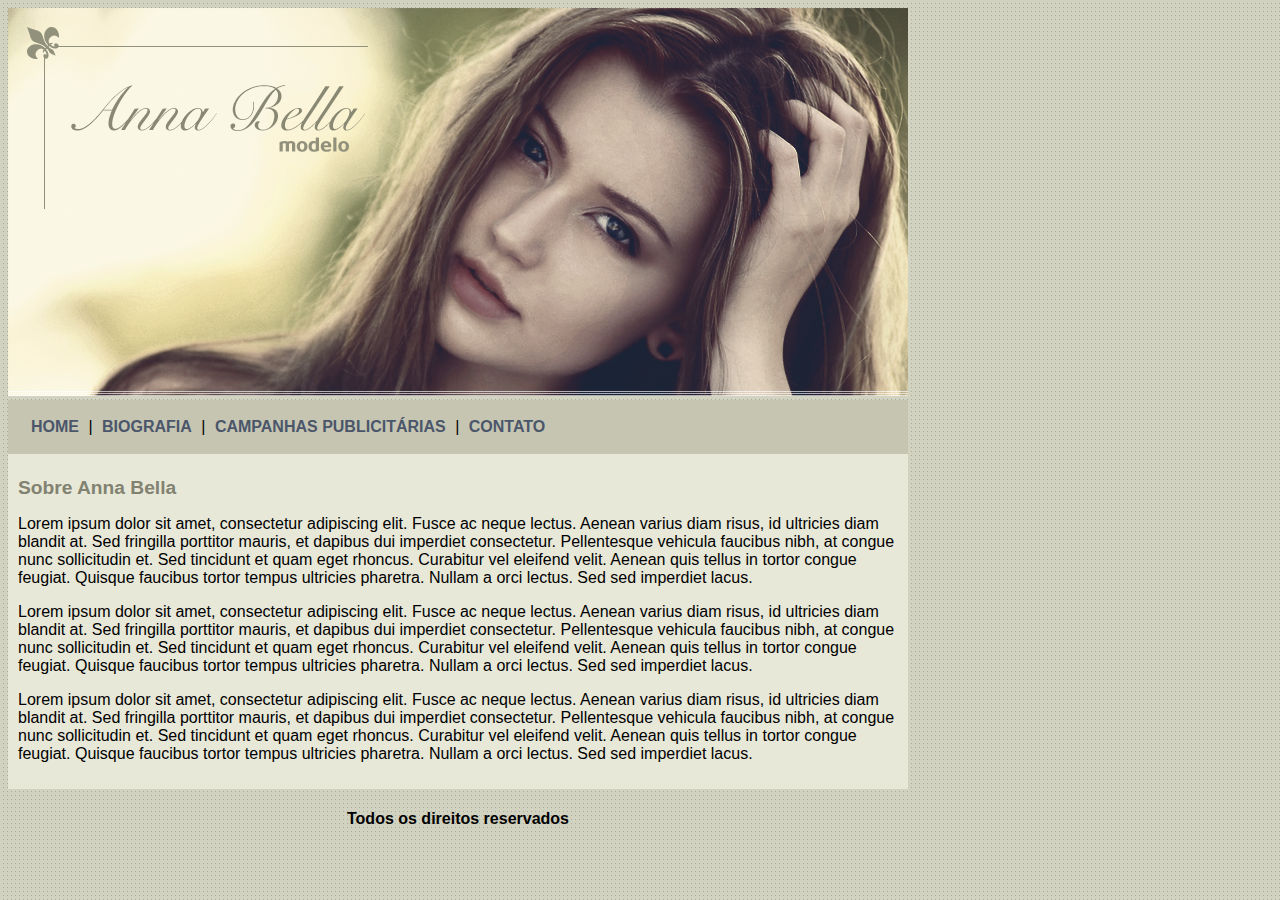
<file: index.html>
<!DOCTYPE html>
    <html>
    <head>
        <meta charset="UTF-8">
        <title>Anna Bella Oficial</title>

        <link rel="stylesheet" type="text/css"
        href="estilo.css">          
    </head>
    <body>
        
        <div id="principal">

            <img src="imagens/capa.png">

            <div id="menu">
                
                <a href="index.html">HOME</a> |
                <a href="biografia.html">BIOGRAFIA</a> |
                <a href="campanhas_publicitarias.html">CAMPANHAS PUBLICITÁRIAS</a> |
                <a href="contato.html">CONTATO</a>

            </div>

            <div id="conteudo">
                
                <h1>Sobre Anna Bella</h1>
                <p>
                    Lorem ipsum dolor sit amet, consectetur adipiscing elit. Fusce ac neque lectus. Aenean varius diam risus, id ultricies diam blandit at. Sed fringilla porttitor mauris, et dapibus dui imperdiet consectetur. Pellentesque vehicula faucibus nibh, at congue nunc sollicitudin et. Sed tincidunt et quam eget rhoncus. Curabitur vel eleifend velit. Aenean quis tellus in tortor congue feugiat. Quisque faucibus tortor tempus ultricies pharetra. Nullam a orci lectus. Sed sed imperdiet lacus.
                </p>
                <p>
                    Lorem ipsum dolor sit amet, consectetur adipiscing elit. Fusce ac neque lectus. Aenean varius diam risus, id ultricies diam blandit at. Sed fringilla porttitor mauris, et dapibus dui imperdiet consectetur. Pellentesque vehicula faucibus nibh, at congue nunc sollicitudin et. Sed tincidunt et quam eget rhoncus. Curabitur vel eleifend velit. Aenean quis tellus in tortor congue feugiat. Quisque faucibus tortor tempus ultricies pharetra. Nullam a orci lectus. Sed sed imperdiet lacus.
                </p>
                <p>
                    Lorem ipsum dolor sit amet, consectetur adipiscing elit. Fusce ac neque lectus. Aenean varius diam risus, id ultricies diam blandit at. Sed fringilla porttitor mauris, et dapibus dui imperdiet consectetur. Pellentesque vehicula faucibus nibh, at congue nunc sollicitudin et. Sed tincidunt et quam eget rhoncus. Curabitur vel eleifend velit. Aenean quis tellus in tortor congue feugiat. Quisque faucibus tortor tempus ultricies pharetra. Nullam a orci lectus. Sed sed imperdiet lacus.
                </p>

            </div>

            <div id="rodape">
                <h4>Todos os direitos reservados</h4>
            </div>

        </div>

    </body>
</html>
</file>
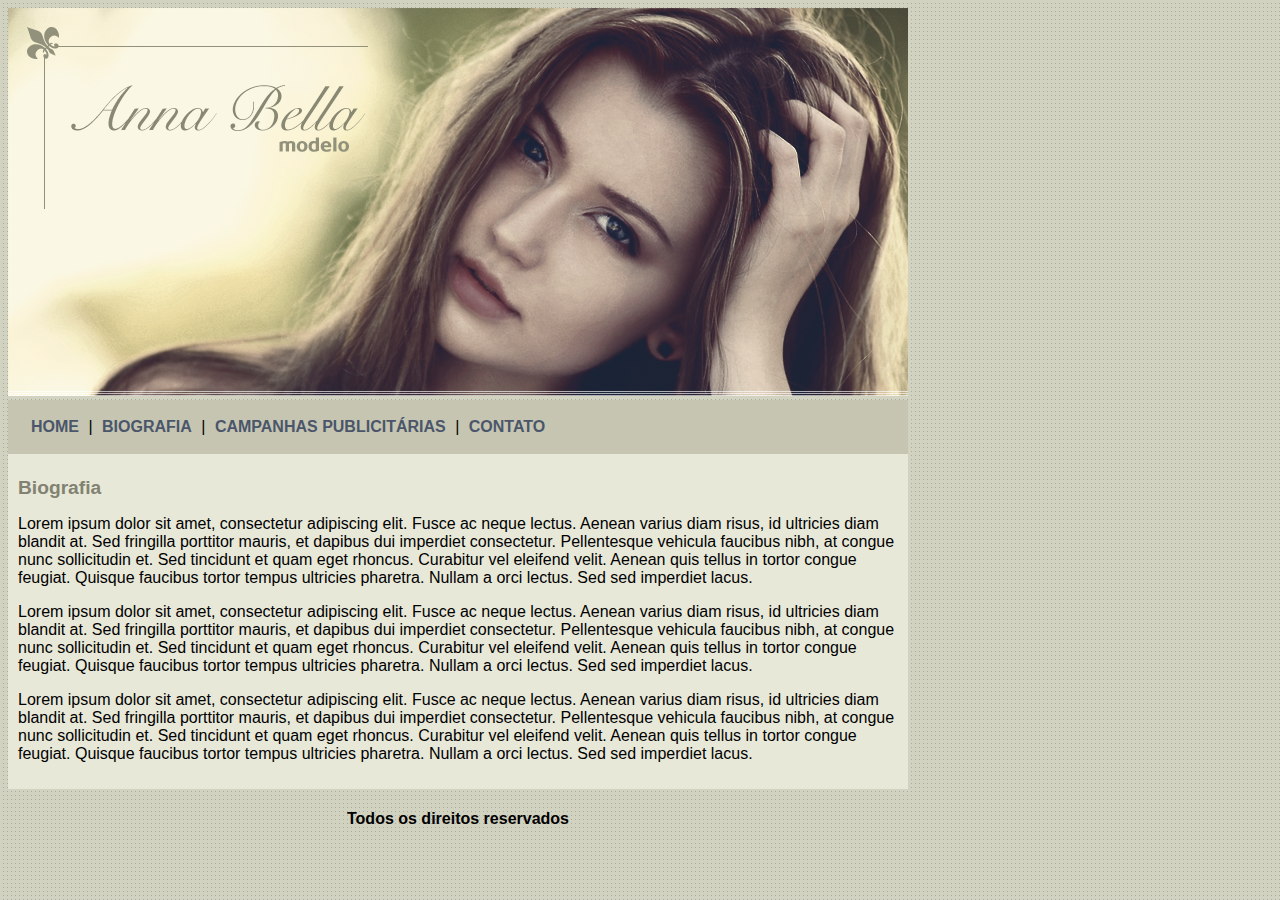
<file: biografia.html>
<!DOCTYPE html>
    <html>
    <head>
        <meta charset="UTF-8">
        <title>Anna Bella - Biografia</title>

        <link rel="stylesheet" type="text/css"
        href="estilo.css">          
    </head>
    <body>
        
        <div id="principal">

            <img src="imagens/capa.png">

            <div id="menu">
                
                <a href="index.html">HOME</a> |
                <a href="biografia.html">BIOGRAFIA</a> |
                <a href="campanhas_publicitarias.html">CAMPANHAS PUBLICITÁRIAS</a> |
                <a href="contato.html">CONTATO</a>

            </div>

            <div id="conteudo">
                
                <h1>Biografia</h1>
                <p>
                    Lorem ipsum dolor sit amet, consectetur adipiscing elit. Fusce ac neque lectus. Aenean varius diam risus, id ultricies diam blandit at. Sed fringilla porttitor mauris, et dapibus dui imperdiet consectetur. Pellentesque vehicula faucibus nibh, at congue nunc sollicitudin et. Sed tincidunt et quam eget rhoncus. Curabitur vel eleifend velit. Aenean quis tellus in tortor congue feugiat. Quisque faucibus tortor tempus ultricies pharetra. Nullam a orci lectus. Sed sed imperdiet lacus.
                </p>
                <p>
                    Lorem ipsum dolor sit amet, consectetur adipiscing elit. Fusce ac neque lectus. Aenean varius diam risus, id ultricies diam blandit at. Sed fringilla porttitor mauris, et dapibus dui imperdiet consectetur. Pellentesque vehicula faucibus nibh, at congue nunc sollicitudin et. Sed tincidunt et quam eget rhoncus. Curabitur vel eleifend velit. Aenean quis tellus in tortor congue feugiat. Quisque faucibus tortor tempus ultricies pharetra. Nullam a orci lectus. Sed sed imperdiet lacus.
                </p>
                <p>
                    Lorem ipsum dolor sit amet, consectetur adipiscing elit. Fusce ac neque lectus. Aenean varius diam risus, id ultricies diam blandit at. Sed fringilla porttitor mauris, et dapibus dui imperdiet consectetur. Pellentesque vehicula faucibus nibh, at congue nunc sollicitudin et. Sed tincidunt et quam eget rhoncus. Curabitur vel eleifend velit. Aenean quis tellus in tortor congue feugiat. Quisque faucibus tortor tempus ultricies pharetra. Nullam a orci lectus. Sed sed imperdiet lacus.
                </p>

            </div>

            <div id="rodape">
                <h4>Todos os direitos reservados</h4>
            </div>

        </div>

    </body>
</html>
</file>
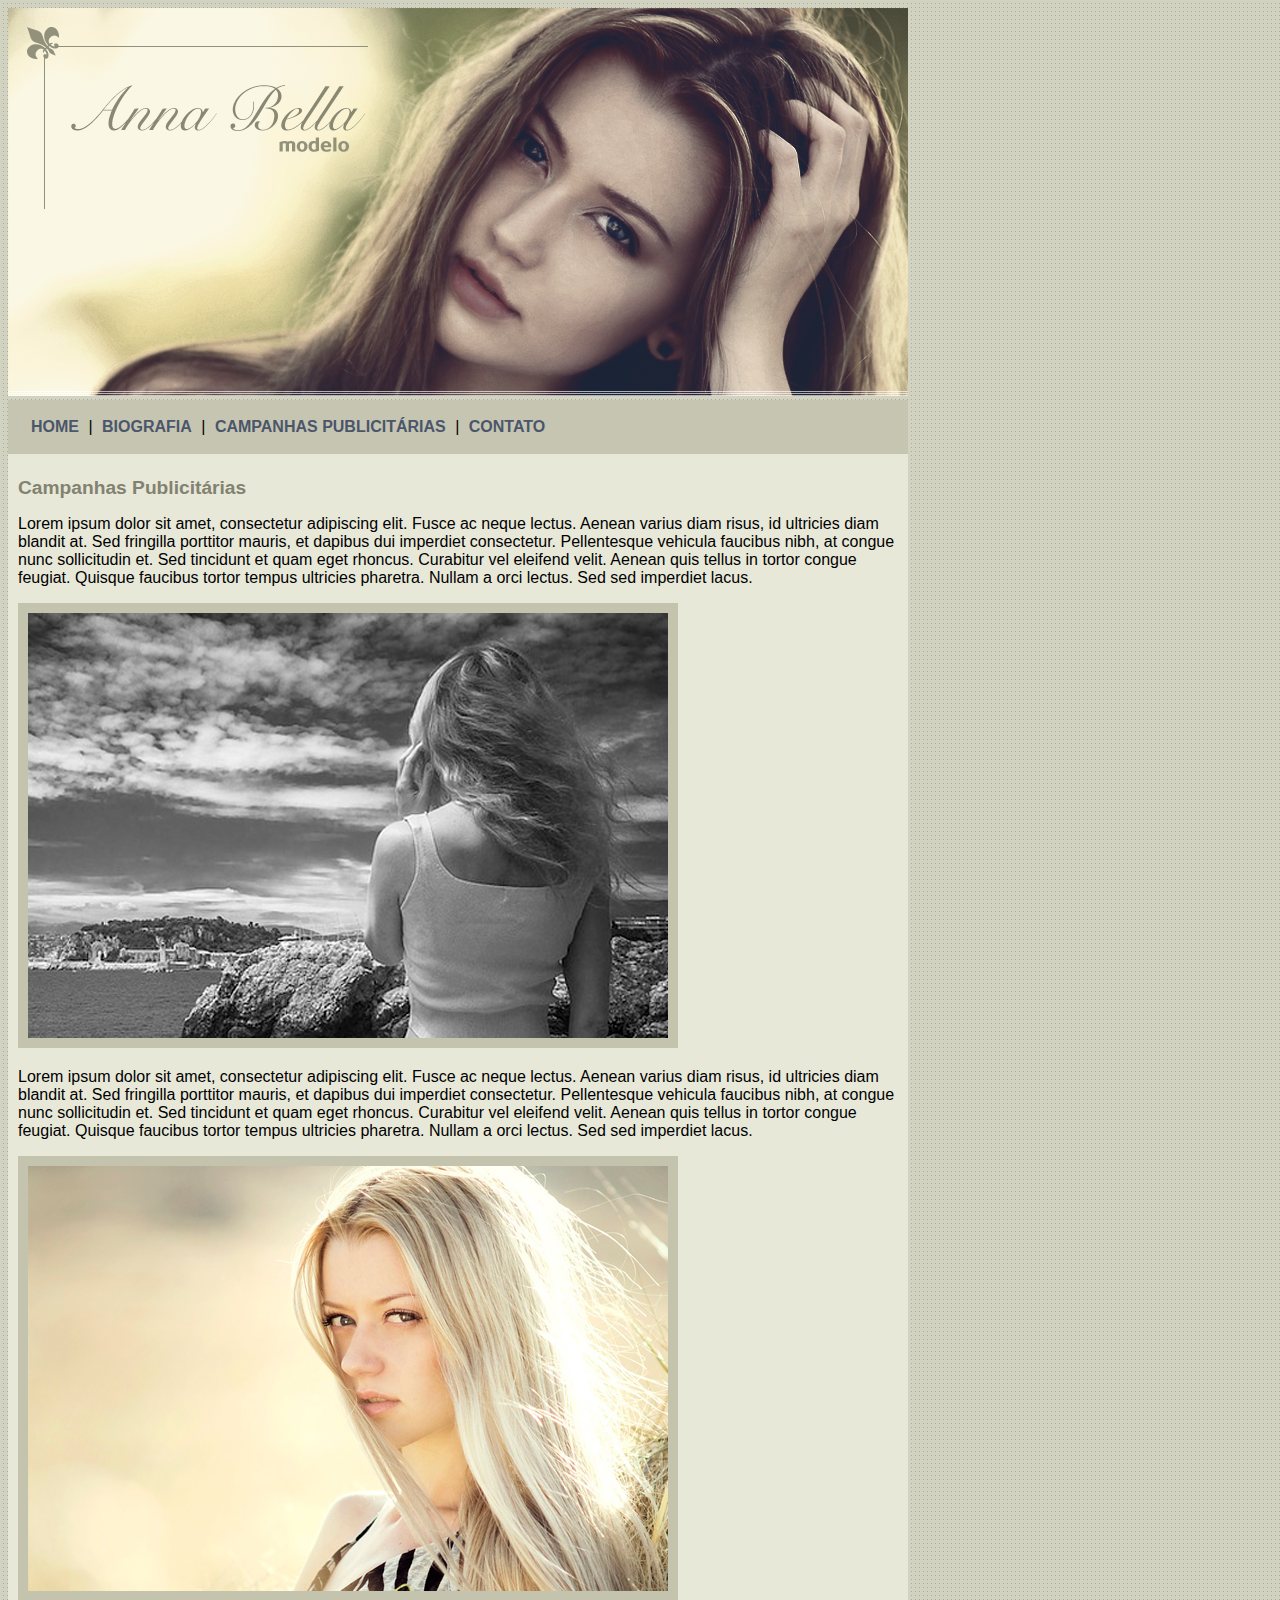
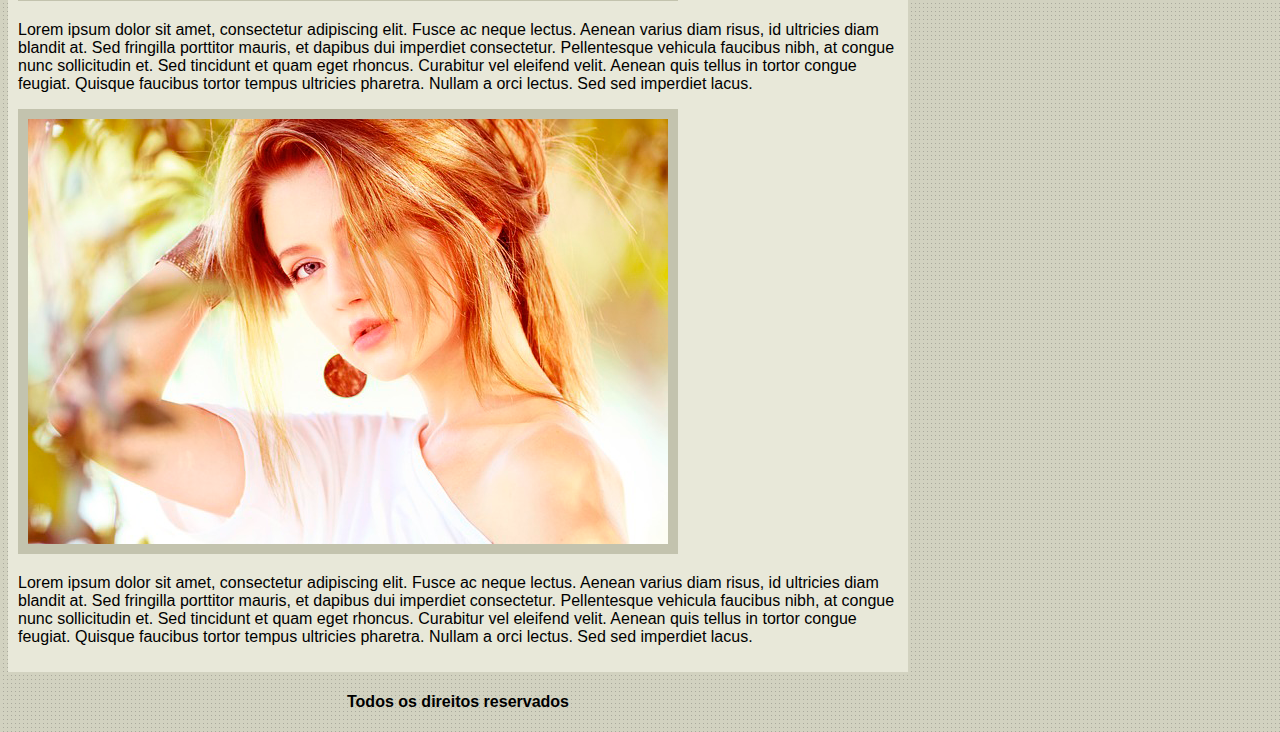
<file: campanhas_publicitarias.html>
<!DOCTYPE html>
    <html>
    <head>
        <meta charset="UTF-8">
        <title>Anna Bella - Campanhas publicitárias</title>

        <link rel="stylesheet" type="text/css"
        href="estilo.css">          
    </head>
    <body>
        
        <div id="principal">

            <img src="imagens/capa.png">

            <div id="menu">
                
                <a href="index.html">HOME</a> |
                <a href="biografia.html">BIOGRAFIA</a> |
                <a href="campanhas_publicitarias.html">CAMPANHAS PUBLICITÁRIAS</a> |
                <a href="contato.html">CONTATO</a>

            </div>

            <div id="conteudo">
        
                <h1>Campanhas Publicitárias</h1>
                <p>
                    Lorem ipsum dolor sit amet, consectetur adipiscing elit. Fusce ac neque lectus. Aenean varius diam risus, id ultricies diam blandit at. Sed fringilla porttitor mauris, et dapibus dui imperdiet consectetur. Pellentesque vehicula faucibus nibh, at congue nunc sollicitudin et. Sed tincidunt et quam eget rhoncus. Curabitur vel eleifend velit. Aenean quis tellus in tortor congue feugiat. Quisque faucibus tortor tempus ultricies pharetra. Nullam a orci lectus. Sed sed imperdiet lacus.
                </p>
                
                <img src="imagens/foto1.png" class="img_campanha">

                <p>
                    Lorem ipsum dolor sit amet, consectetur adipiscing elit. Fusce ac neque lectus. Aenean varius diam risus, id ultricies diam blandit at. Sed fringilla porttitor mauris, et dapibus dui imperdiet consectetur. Pellentesque vehicula faucibus nibh, at congue nunc sollicitudin et. Sed tincidunt et quam eget rhoncus. Curabitur vel eleifend velit. Aenean quis tellus in tortor congue feugiat. Quisque faucibus tortor tempus ultricies pharetra. Nullam a orci lectus. Sed sed imperdiet lacus.
                </p>

                <img src="imagens/foto2.png" class="img_campanha">

                <p>
                    Lorem ipsum dolor sit amet, consectetur adipiscing elit. Fusce ac neque lectus. Aenean varius diam risus, id ultricies diam blandit at. Sed fringilla porttitor mauris, et dapibus dui imperdiet consectetur. Pellentesque vehicula faucibus nibh, at congue nunc sollicitudin et. Sed tincidunt et quam eget rhoncus. Curabitur vel eleifend velit. Aenean quis tellus in tortor congue feugiat. Quisque faucibus tortor tempus ultricies pharetra. Nullam a orci lectus. Sed sed imperdiet lacus.
                </p>

                <img src="imagens/foto3.png" class="img_campanha">

                <p>
                    Lorem ipsum dolor sit amet, consectetur adipiscing elit. Fusce ac neque lectus. Aenean varius diam risus, id ultricies diam blandit at. Sed fringilla porttitor mauris, et dapibus dui imperdiet consectetur. Pellentesque vehicula faucibus nibh, at congue nunc sollicitudin et. Sed tincidunt et quam eget rhoncus. Curabitur vel eleifend velit. Aenean quis tellus in tortor congue feugiat. Quisque faucibus tortor tempus ultricies pharetra. Nullam a orci lectus. Sed sed imperdiet lacus.
                </p>


            </div>

            <div id="rodape">
                <h4>Todos os direitos reservados</h4>
            </div>

        </div>

    </body>
</html>
</file>
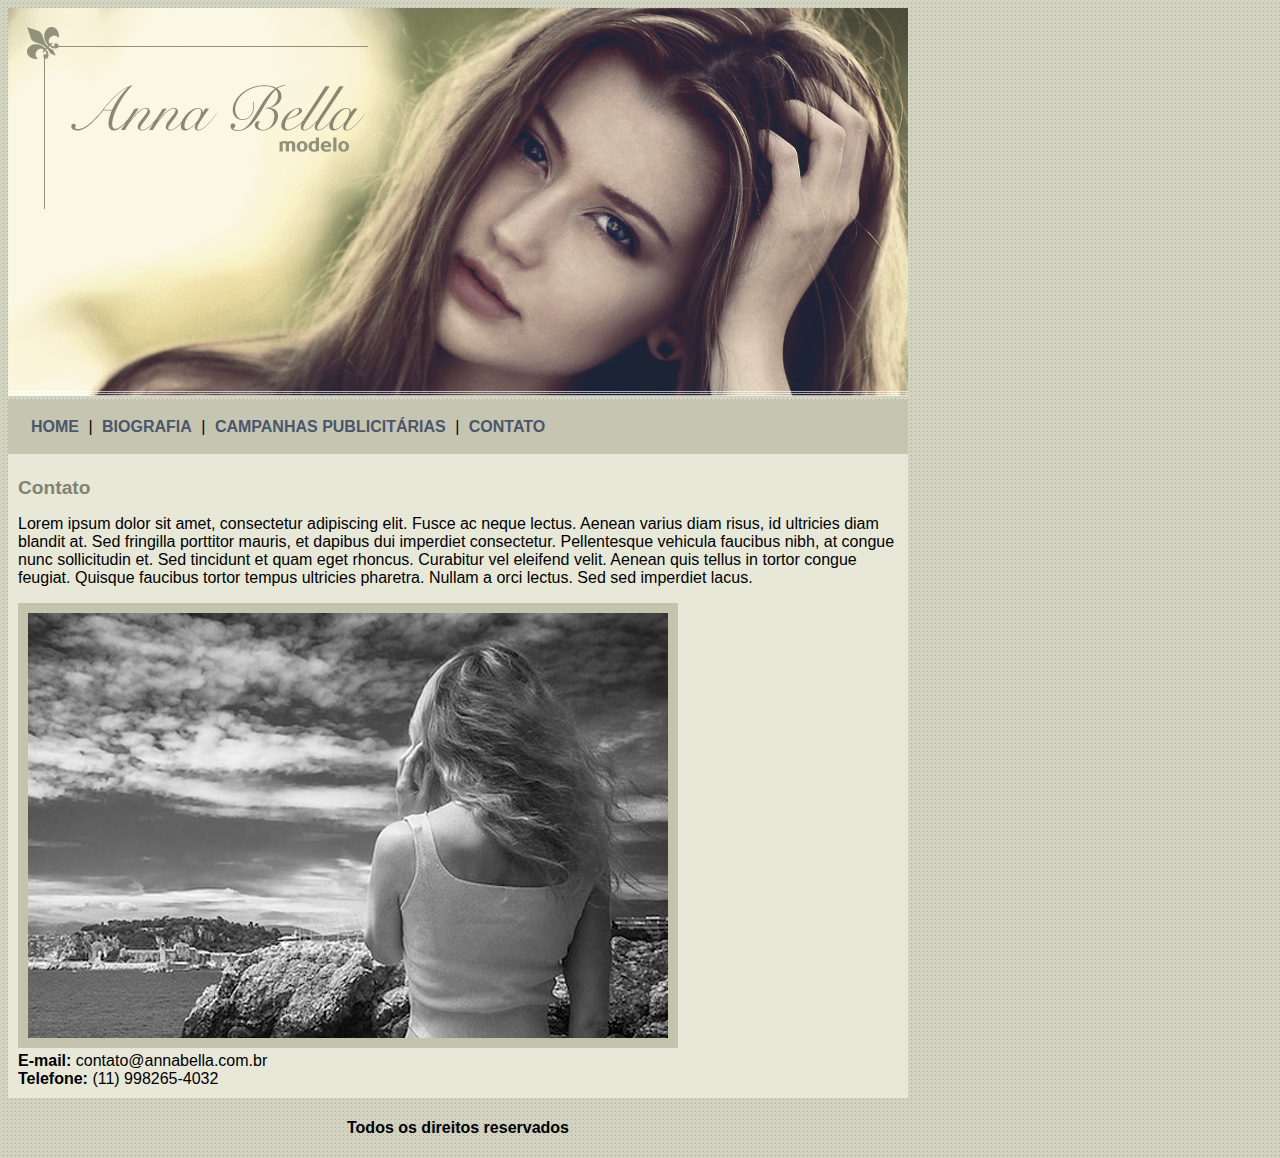
<file: contato.html>
<!DOCTYPE html>
    <html>
    <head>
        <meta charset="UTF-8">
        <title>Anna Bella - Contato</title>

        <link rel="stylesheet" type="text/css"
        href="estilo.css">          
    </head>
    <body>
        
        <div id="principal">

            <img src="imagens/capa.png">

            <div id="menu">
                
                <a href="index.html">HOME</a> |
                <a href="biografia.html">BIOGRAFIA</a> |
                <a href="campanhas_publicitarias.html">CAMPANHAS PUBLICITÁRIAS</a> |
                <a href="contato.html">CONTATO</a>

            </div>

            <div id="conteudo">
                
                <h1>Contato</h1>
                <p>
                    Lorem ipsum dolor sit amet, consectetur adipiscing elit. Fusce ac neque lectus. Aenean varius diam risus, id ultricies diam blandit at. Sed fringilla porttitor mauris, et dapibus dui imperdiet consectetur. Pellentesque vehicula faucibus nibh, at congue nunc sollicitudin et. Sed tincidunt et quam eget rhoncus. Curabitur vel eleifend velit. Aenean quis tellus in tortor congue feugiat. Quisque faucibus tortor tempus ultricies pharetra. Nullam a orci lectus. Sed sed imperdiet lacus.
                </p>
                <img src="imagens/foto1.png" class="img_campanha">

                <div>
                    <strong>E-mail:</strong> contato@annabella.com.br <br>
                    <strong>Telefone:</strong> (11) 998265-4032
                </div>


            </div>

            <div id="rodape">
                <h4>Todos os direitos reservados</h4>
            </div>

        </div>

    </body>
</html>
</file>
<file: estilo.css>
body{
    background: #d2d2c1 url('imagens/fundo.png');
    font: 16px  Arial, Helvetica, sans-serif;
}

#principal {
    width: 900px;
}

#menu  {
    background: #c5c5b2;
    padding: 18px;
}

#conteudo {
    background: #e8e8d9;
    padding: 10px;
}

#rodape {
    text-align: center;
}

a {
    color: #4b566a;
    text-decoration: none;
    font-weight: bold;
    padding: 5px;
}

h1 {
    color: #828271;
    font-size: 1.2em;
}

.img_campanha {
    border: 10px solid #c3c3ae;
}
</file>
